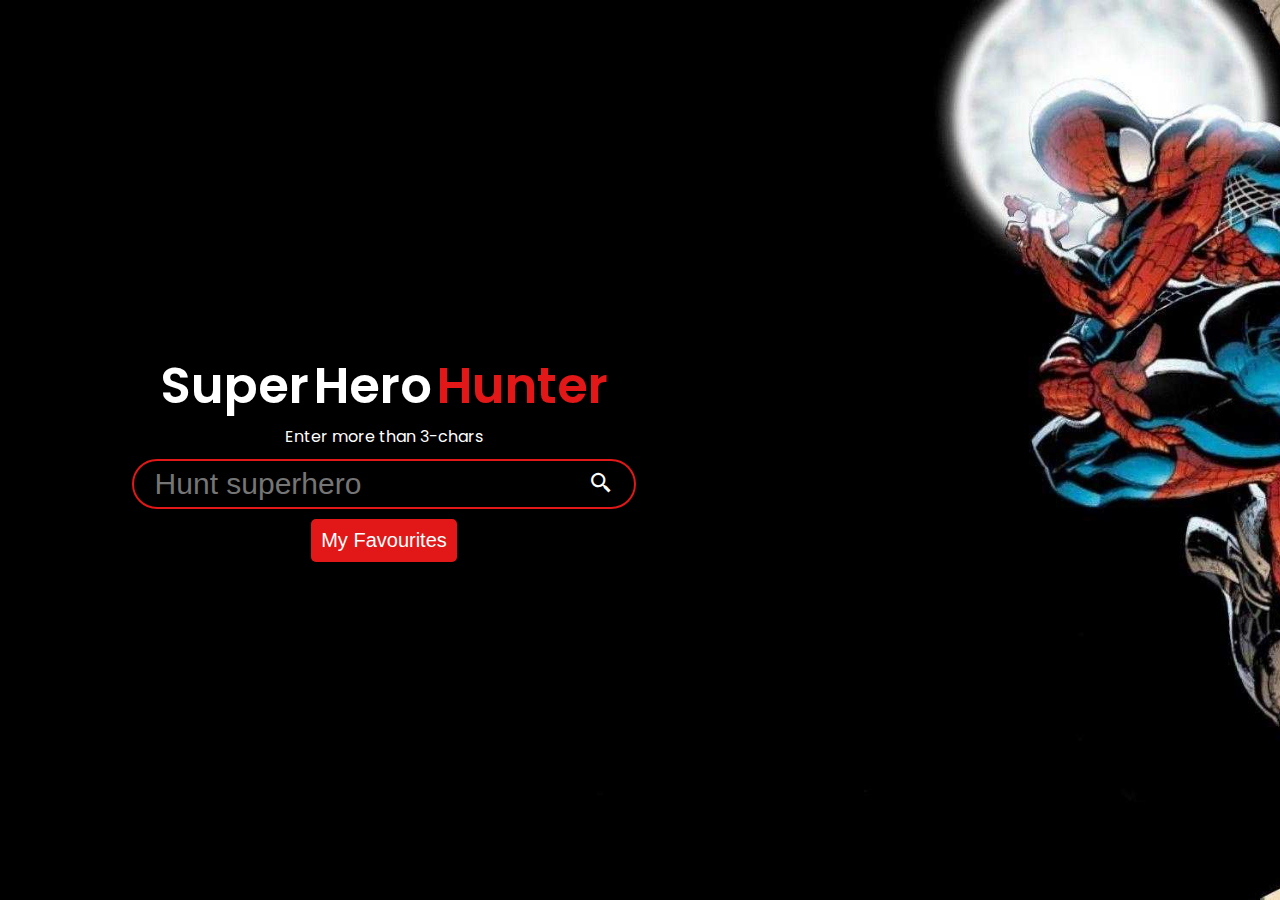
<file: index.html>
<!DOCTYPE html>
<html lang="en">

<head>
    <meta charset="UTF-8">
    <meta http-equiv="X-UA-Compatible" content="IE=edge">
    <meta name="viewport" content="width=device-width, initial-scale=1.0">
    <title>SuperHero Hunter</title>
    <!-- Imports -->
    <link href='https://unpkg.com/boxicons@2.1.2/css/boxicons.min.css' rel='stylesheet'>
    <link rel="stylesheet" href="./css/index.css">
    <link rel="preconnect" href="https://fonts.googleapis.com">
    <link rel="preconnect" href="https://fonts.gstatic.com" crossorigin>
    <link href="https://fonts.googleapis.com/css2?family=Poppins:wght@200;400;600;700&display=swap" rel="stylesheet">
    <script src="./js/index.js" defer></script>
</head>

<body>

    <div class="bodyContainer">
        <div class="bannerContainer">
            <div class="title"><span id="super" class="homeSubtitle">Super</span><span id="hero"
                    class="homeSubtitle">Hero</span><span id="hunter" class="homeSubtitle">Hunter</span>
            </div>
            <span id="warningText">Enter more than 3-chars</span>
            <!-- Searchbar -->
            <div class="searchBarContainer">
                <input type="text" id="searchbar" placeholder="Hunt superhero">
                <i class='bx bx-sm bx-search-alt-2' id="searchButton"></i>
                <div id="searchResultContainer"></div>
            </div>
            <button id="favButton">My Favourites</button>

        </div>
</body>

</html>
</file>
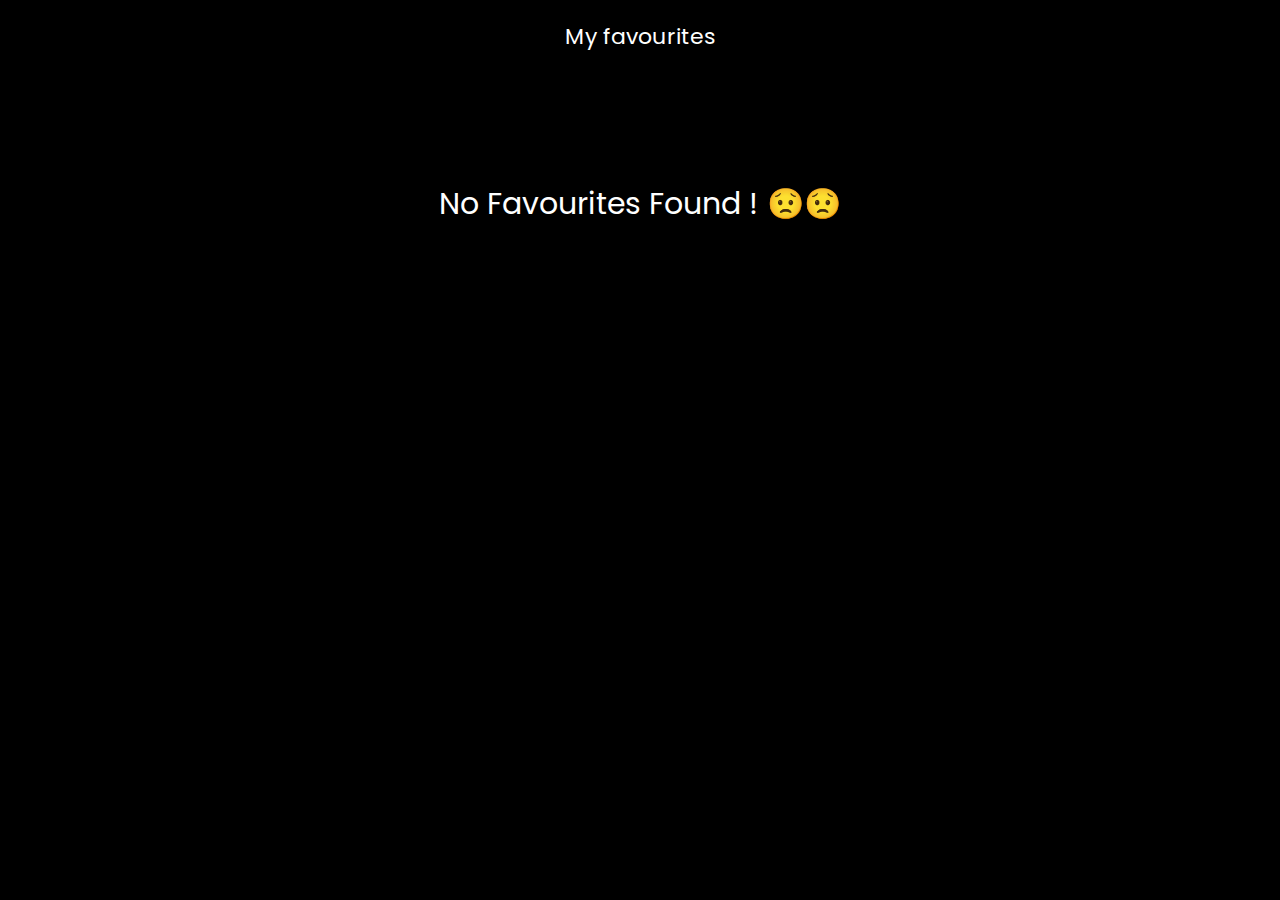
<file: pages/favourites.html>
<!DOCTYPE html>
<html lang="en">

<head>
    <meta charset="UTF-8">
    <meta http-equiv="X-UA-Compatible" content="IE=edge">
    <meta name="viewport" content="width=device-width, initial-scale=1.0">
    <link rel="stylesheet" href="../css/favourites.css">
    <link href='https://unpkg.com/boxicons@2.1.2/css/boxicons.min.css' rel='stylesheet'>
    <link href="https://fonts.googleapis.com/css2?family=Poppins:wght@200;400;600;700&display=swap" rel="stylesheet">

    <script src="../js/favourites.js" defer></script>
    <title>My Favourites</title>
</head>

<body>
    <div class="bodyContainer">
        <span class="title">My favourites</span>
        <div id="favsContainer">
            <span id="alert">No Favourites Found ! 😟😟</span>

        </div>
    </div>

</body>

</html>
</file>
<file: css/index.css>
:root {
  --sshRed: #e21717;
}
body {
  padding: 0;
  margin: 0;
  font-family: "Poppins", sans-serif;
  background-image: url("../assets/bg.jpg");
  background-repeat: no-repeat;
  background-size: cover;
  color: white;
}

.bodyContainer {
  height: 100vh;
  width: 100%;
  display: flex;
  align-items: flex-start;
  max-width: 1600px;
  margin: 0 auto;
  display: flex;
  flex-direction: column;
}
.bannerContainer {
  display: flex;
  flex-direction: column;
  justify-content: center;
  align-items: center;
  height: 100%;
  width: 60%;
}
.title {
  margin-top: 10px;
  font-size: 50px;
  font-weight: 600;
}

#hero {
  margin-left: 5px;
}
#hunter {
  margin-left: 5px;
  color: var(--sshRed);
}
.searchBarContainer {
  margin-top: 10px;
  border: 2px solid var(--sshRed);
  width: 60%;
  display: flex;
  align-items: center;
  border-radius: 25px;
  padding: 5px 20px 5px 20px;
  justify-content: space-between;
  position: relative;
}
#searchbar {
  border: none;
  width: 90%;
  font-size: 30px;
  padding: 1px;
  background: none;
  color: white;
}
#searchbar:focus {
  outline: none;
  border: none;
}
.searchIcon {
  font-size: 40px;
}
#searchResultContainer {
  position: absolute;
  padding: 3px;
  max-height: 200px;
  border: 5px soild red;
  width: 95%;
  background: white;
  top: 50px;
  overflow-y: scroll;
  display: none;
}
.searchResult {
  display: flex;
  align-items: center;
  cursor: pointer;
  margin-bottom: 10px;
}
.serachHeroImage {
  height: 70px;
  width: 40px;
}
.searchHeroName {
  margin-left: 15px;
  color: var(--sshRed);
  font-weight: 600;
}
#favButton {
  margin-top: 10px;
  border: none;
  background: var(--sshRed);
  color: white;
  border-radius: 5px;
  padding: 10px;
  font-size: 20px;
  cursor: pointer;
}
</file>
<file: css/favourites.css>
:root {
  --sshRed: #e21717;
}
body {
  padding: 0;
  margin: 0;
  font-family: "Poppins", sans-serif;
  background: #000;
  color: white;
  font-family: "Poppins", sans-serif;
}

.bodyContainer {
  height: 100vh;
  width: 100%;
  display: flex;
  align-items: flex-start;
  max-width: 1600px;
  margin: 0 auto;
  display: flex;
  flex-direction: column;
}
.title {
  margin: 0 auto;
  margin-top: 20px;
  font-size: 22px;
  font-weight: 400;
}
/* FAV CONTIANER CSS */
#alert {
  margin-top: 10%;
  font-size: 30px;
}
#favsContainer {
  display: flex;
  width: 100%;
  flex-wrap: wrap;
  justify-content: space-around;
}
.fav {
  height: 150px;
  width: 32%;
  padding: 10px;
  display: flex;
  align-items: center;
  border: 2px solid var(--sshRed);
  border-radius: 15px;
  margin-top: 15px;
  justify-content: space-between;
  cursor: pointer;
}
.favDetails {
  height: 100%;
  display: flex;
  align-items: center;
  border-radius: 15px;
  margin-top: 10px;
}
.favImage {
  height: 100%;
}
.favHeroInfoContainer {
  display: flex;
  flex-direction: column;
  margin-left: 5px;
}
.favName {
  font-size: 22px;
  font-weight: 600;
}
.favRealName {
  font-size: 18px;

  font-weight: 400;
}
.favGender {
  font-size: 18px;
  font-weight: 200;
}
.favIconRed {
  color: var(--sshRed);
}
/* FAV CONTIANER CSS */
</file>
